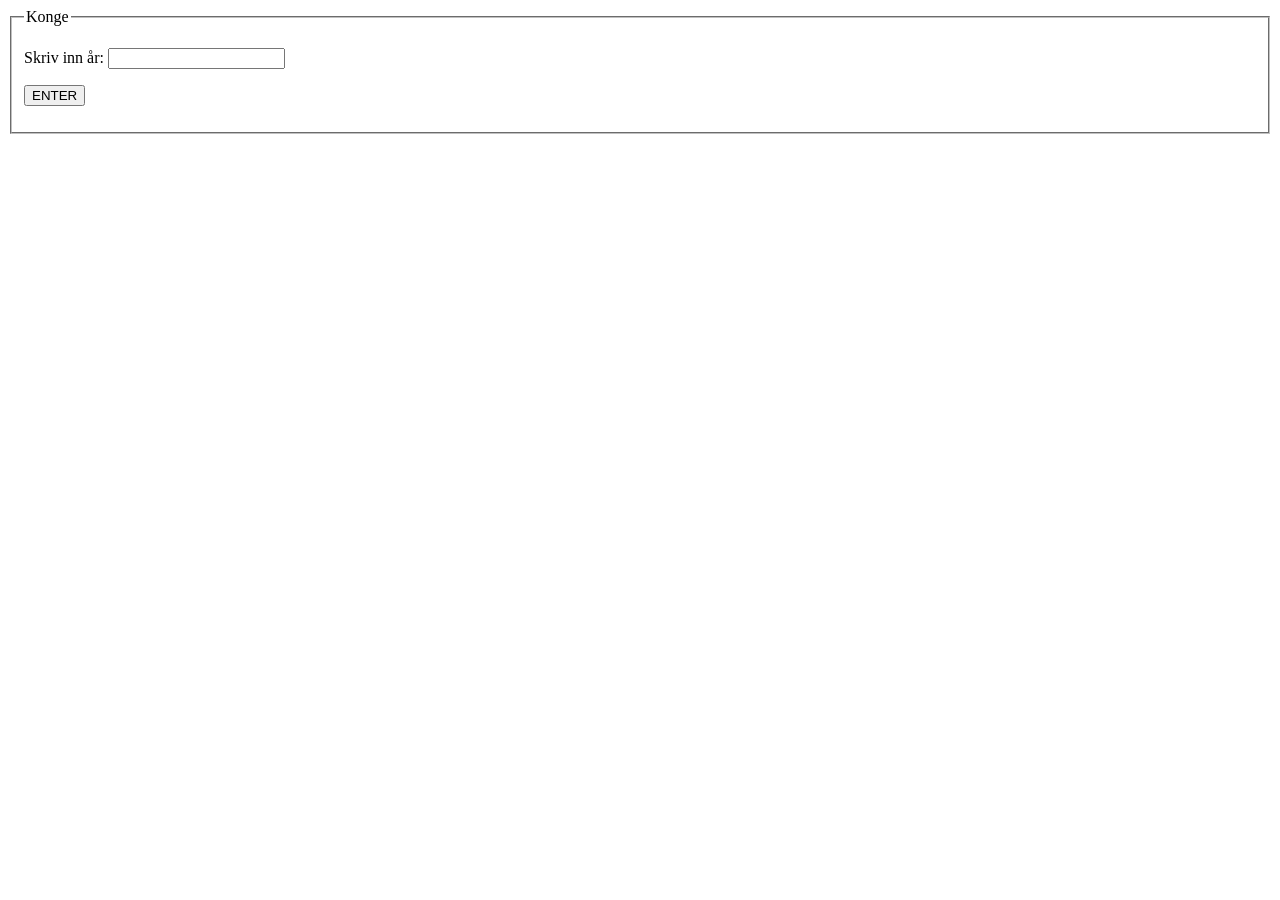
<file: Oblig_2_web/src/main/webapp/index.html>
<!DOCTYPE html>
<html>
<head>
<meta charset="ISO-8859-1">
<title>Oblig_2_Konger</title>


</head>
<body>

	<form action="king" method="get">
	  <fieldset>
	    <legend>Konge</legend>
	    <p>Skriv inn �r: <input type="text" name="aar" /></p>
	    <p><input type="submit" value="ENTER" /></p>
	  </fieldset>
	</form>

</body>
</html>
</file>
